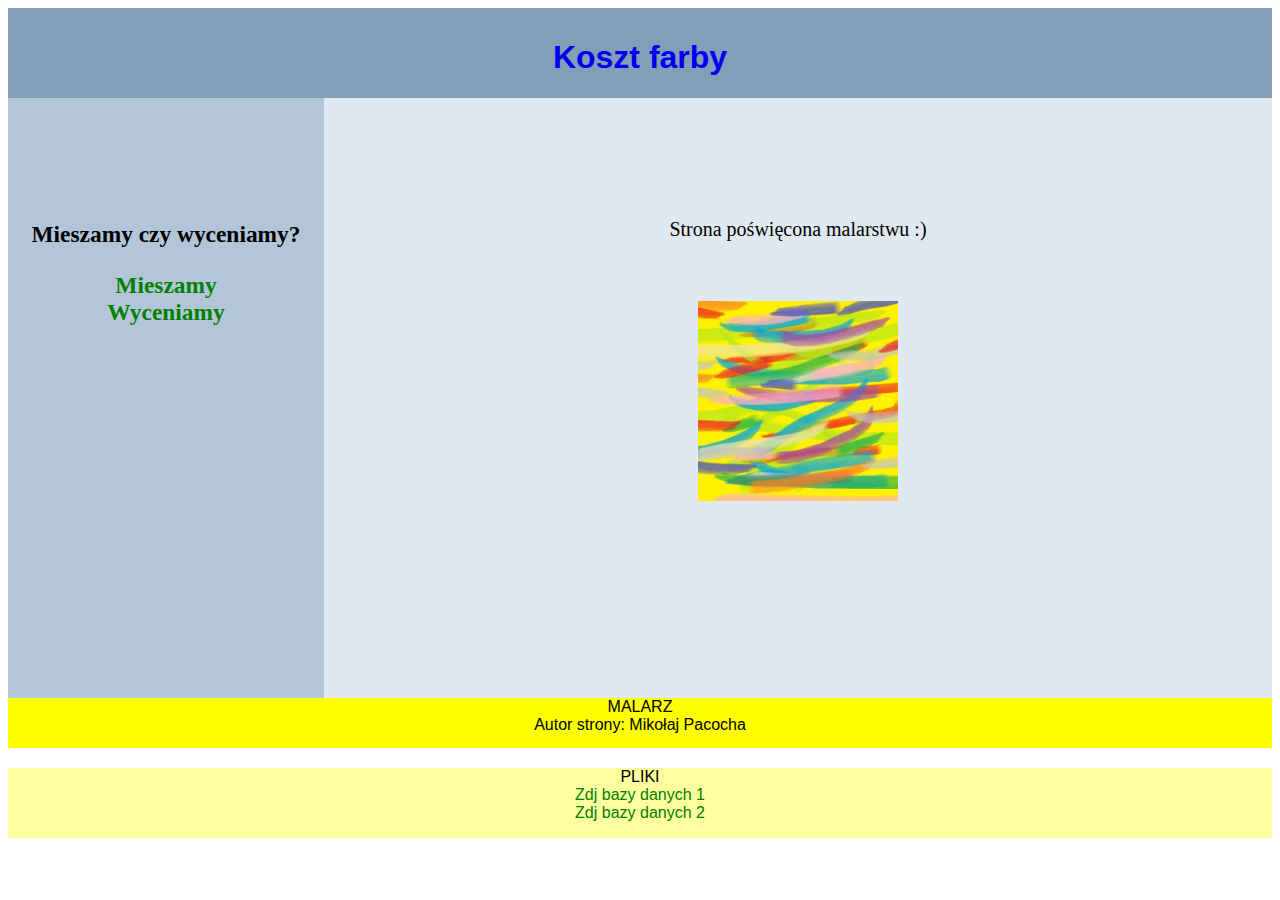
<file: index.html>
﻿<!doctype html>
<html>
<head>
	<meta charset="utf-8" />
	<link rel="stylesheet" type="text/css" href="styl.css">
	<title>Malarz</title>
</head>
<body>
	<div class="baner">
		<a href="index.html" style="text-decoration: none;"> <h1>Koszt farby</h1> </a>
	</div>
	<div class="lewy">
		<h3>Mieszamy czy wyceniamy?<h3>
		<a href="mieszamy.html" style="text-decoration: none;color:green;">Mieszamy</a><br>
		<a href="cena.html" style="text-decoration: none;color:green;">Wyceniamy</a>
		
	</div>
	<div class="prawy">
		<p>Strona poświęcona malarstwu :)</p>
		<img src="obraz.jpg" alt="abstrakcja" width="200px" height="200px">
		</div>
	<div class="stopka">
		MALARZ<br>
		Autor strony: Mikołaj Pacocha
	</div>
	<div class="stopka3" style="height:70px;">
		PLIKI <br>
		<a href="kwerendy1.png" target="_blank" style="text-decoration: none; color:green;">Zdj bazy danych 1</a><br>
		<a href="kwerend2.png" target="_blank" style="text-decoration: none; color:green;">Zdj bazy danych 2</a>
			
</body>
</html>
</file>
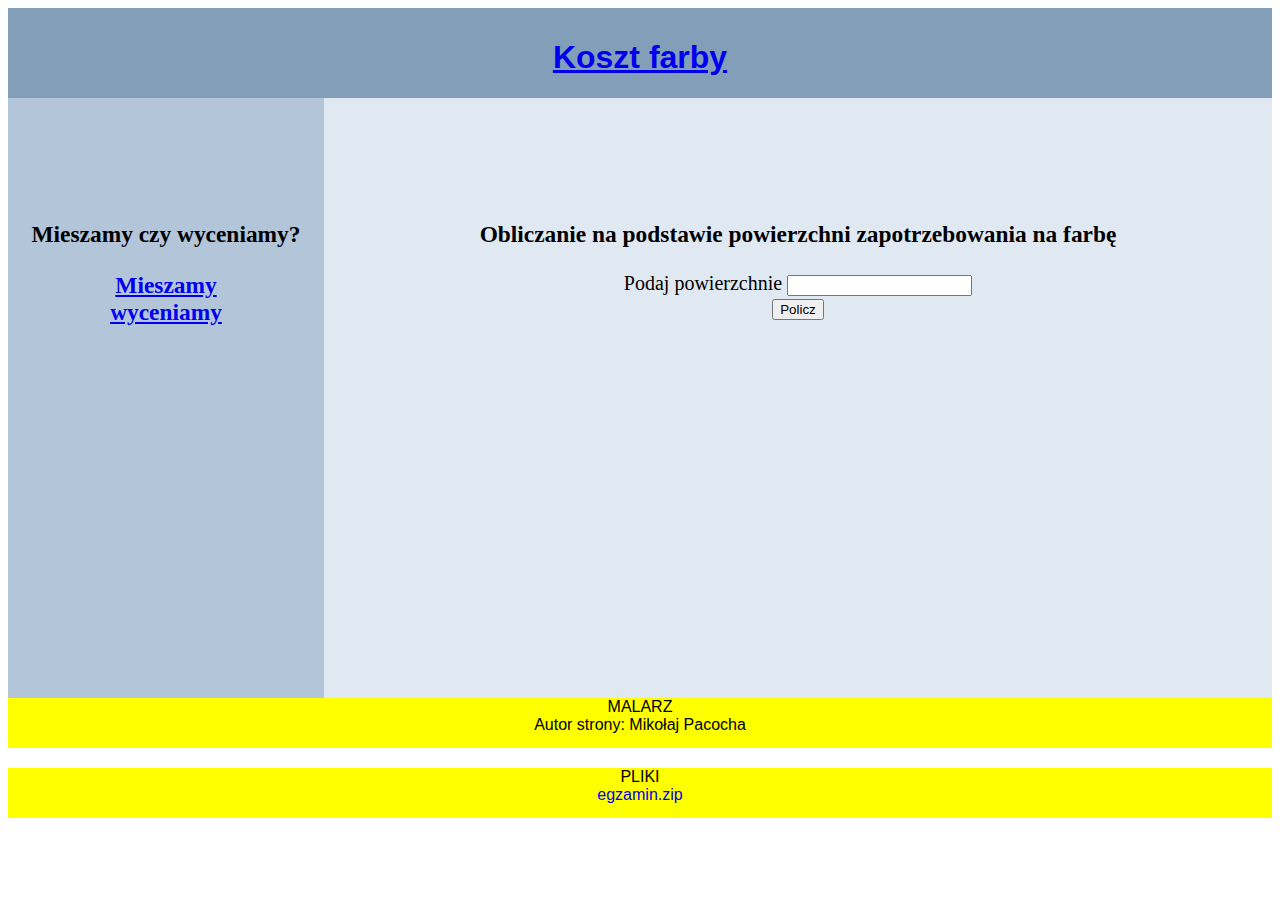
<file: cena.html>
﻿<!doctype html>
<html>
<head>
	<meta charset="utf-8" />
	<link rel="stylesheet" type="text/css" href="styl.css">
	<script type="text/javascript" src="skrypt.js"></script>
	<title>malarz</title>
</head>
<body>
	<div class="baner">
		<a href="index.html">
			<h1>Koszt farby</h1>
		</a>
	</div>
	<div class="lewy">
		<h3>Mieszamy czy wyceniamy?<h3>
		<a href="mieszamy.html">Mieszamy</a><br>
		<a href="cena.html">wyceniamy</a>
		
	</div>
	<div class="prawy">
		<h3>Obliczanie na podstawie powierzchni zapotrzebowania na farbę</h3>
		Podaj powierzchnie <input type="number" id="powierzchnia"><br>
		<button onclick="policz();">Policz</button>
		<p id="wynik"></p>
	</div>
	<div class="stopka">
		MALARZ<br>
		Autor strony: Mikołaj Pacocha
	</div>
	<div class="stopka2">
		PLIKI <br>
		<a href="egzamin1.zip" target="_blank" style="text-decoration: none;">egzamin.zip</a>
	</div>
	
</body>
</html>
</file>
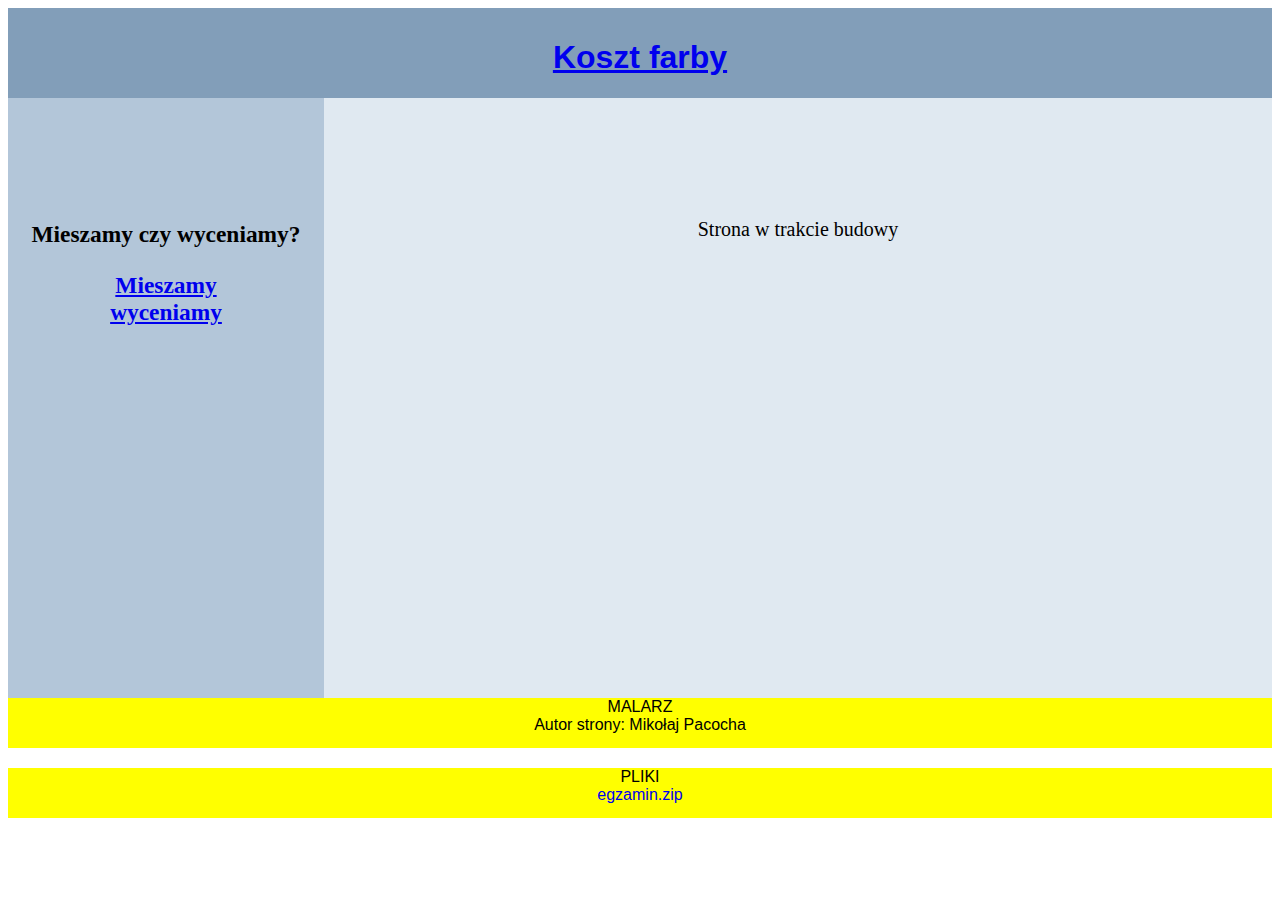
<file: mieszamy.html>
﻿<!doctype html>
<html>
<head>
	<meta charset="utf-8" />
	<link rel="stylesheet" type="text/css" href="styl.css">
	<title>malarz</title>
</head>
<body>
	<div class="baner">
		<a href="index.html">
			<h1>Koszt farby</h1>
		</a>
	</div>
	<div class="lewy">
		<h3>Mieszamy czy wyceniamy?<h3>
		<a href="mieszamy.html">Mieszamy</a><br>
		<a href="cena.html">wyceniamy</a>
		
	</div>
	<div class="prawy">
		<p> Strona w trakcie budowy</p>
		</div>
	<div class="stopka">
		MALARZ<br>
		Autor strony: Mikołaj Pacocha
	</div>
	<div class="stopka2">
		PLIKI <br>
		<a href="egzamin1.zip" target="_blank" style="text-decoration: none;">egzamin.zip</a>
	</div>
</body>
</html>
</file>
<file: styl.css>
.baner{
	background-color: #829EB9;
	height: 80px;
	text-align: center;
	font-family: Arial;
	padding-top: 10px;
}
.lewy{
	background-color: #b3c6d9;
	height: 500px;
	width: 25%;
	padding-top: 100px;
	text-align: center;
	font-size: 20px;
	float: left;
}
.prawy{
	background-color: #e0e9f1;
	height: 500px;
	width: 75%;
	text-align: center;
	font-size: 20px;
	padding-top: 100px;
	float: left;
}
.stopka{
	background-color: yellow;
	text-align: center;
	font-family: Arial;
	height: 50px;
	clear: both;
}
img{
	margin: 30px;
	padding: 10px;
}
.stopka2{
	background-color: yellow;
	text-align: center;
	font-family: Arial;
	height: 50px;
	clear: both;
	margin-top: 20px;
}

.stopka3{
	background-color: #FFFFa0;
	text-align: center;
	font-family: Arial;
	height: 50px;
	clear: both;
	margin-top: 20px;
}
</file>
